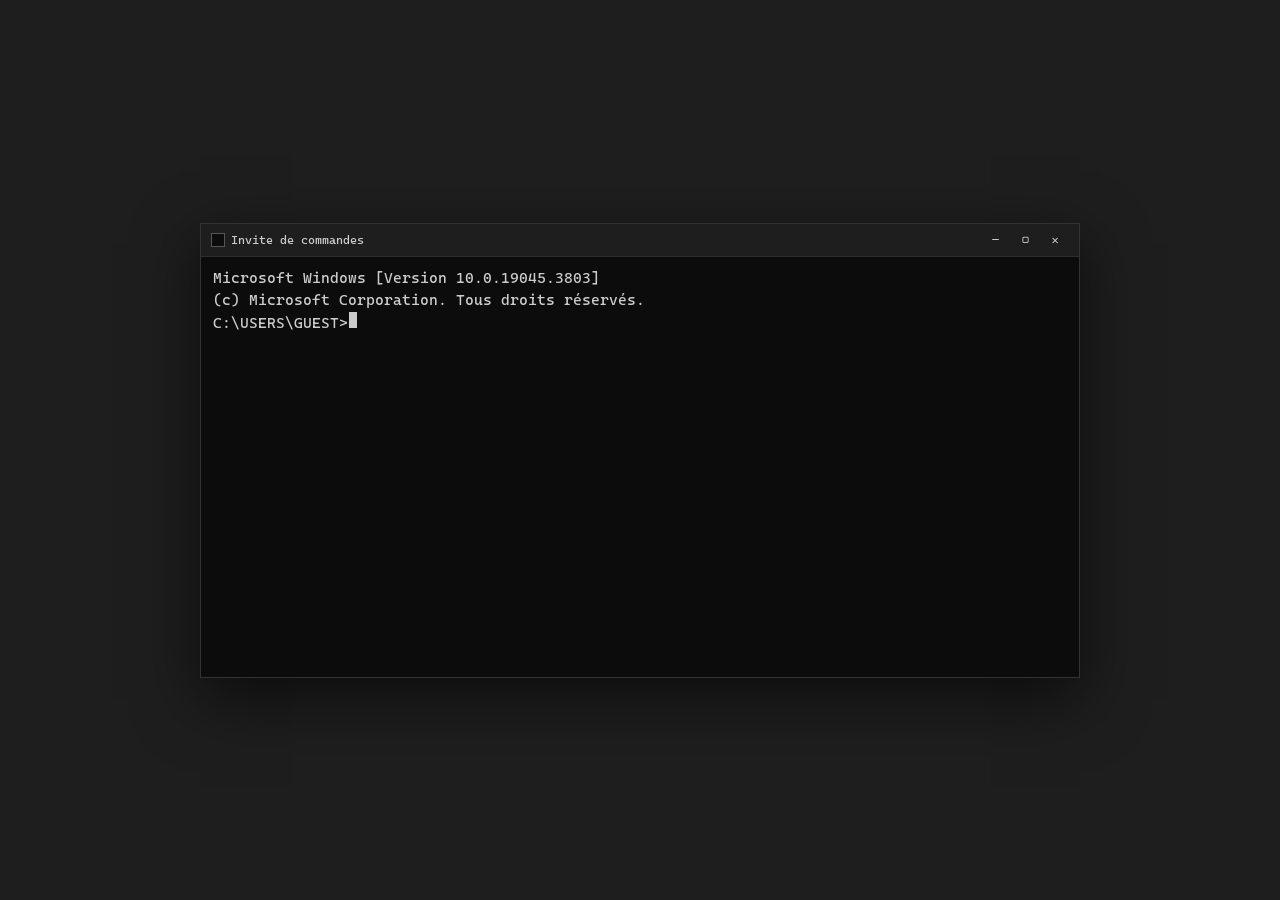
<file: index.html>
<!doctype html>
<html lang="fr">
<head>
<meta charset="utf-8">
<meta name="viewport" content="width=device-width,initial-scale=1">
<title>Invite de commandes</title>
<style>
  @import url('https://fonts.googleapis.com/css2?family=Cascadia+Code&family=Consolas&display=swap');

  * { box-sizing: border-box; }
  html, body {
    margin: 0; height: 100%; background: #1e1e1e;
    display: flex; align-items: center; justify-content: center;
    font-family: 'Cascadia Code', Consolas, monospace;
  }

  .cmd-window {
    width: min(880px, 96vw);
    background: #0c0c0c;
    border: 1px solid #333;
    box-shadow: 0 20px 60px rgba(0,0,0,0.6);
  }

  .cmd-titlebar {
    background: #1e1e1e;
    color: #ccc;
    font-size: 12px;
    padding: 6px 10px;
    display: flex;
    align-items: center;
    justify-content: space-between;
    border-bottom: 1px solid #2d2d2d;
    user-select: none;
  }
  .cmd-titlebar .label { display: flex; align-items: center; gap: 6px; }
  .cmd-titlebar .icon { width: 14px; height: 14px; background: #0c0c0c; border: 1px solid #555; display: inline-block; }
  .cmd-titlebar .win-btns { display: flex; gap: 2px; }
  .cmd-titlebar .win-btns span {
    width: 28px; height: 20px; display: flex; align-items: center; justify-content: center;
    font-size: 12px; color: #ccc;
  }
  .cmd-titlebar .win-btns span.close:hover { background: #e81123; color: #fff; }
  .cmd-titlebar .win-btns span:not(.close):hover { background: #333; }

  .cmd-body {
    padding: 10px 12px 16px;
    color: #cccccc;
    font-size: 15px;
    line-height: 1.5;
    height: 420px;
    overflow-y: auto;
    white-space: pre-wrap;
    word-break: break-word;
  }

  .cmd-body .err { color: #ff6b6b; }
  .cmd-body .ok { color: #6bff95; }

  .prompt-line { display: flex; }
  .prompt-line .prefix { white-space: pre; }
  .typed { white-space: pre; }
  .cursor {
    display: inline-block; width: 8px; height: 16px;
    background: #cccccc; margin-left: 1px;
    animation: blink 1s steps(1) infinite;
    vertical-align: text-bottom;
  }
  @keyframes blink { 0%, 49% { opacity: 1; } 50%, 100% { opacity: 0; } }

  #hiddenInput {
    position: absolute; opacity: 0; pointer-events: none; width: 1px; height: 1px;
  }
</style>
</head>
<body>

<div class="cmd-window" id="cmdWindow">
  <div class="cmd-titlebar">
    <div class="label"><span class="icon"></span> Invite de commandes</div>
    <div class="win-btns"><span>—</span><span>▢</span><span class="close">✕</span></div>
  </div>
  <div class="cmd-body" id="cmdBody"></div>
</div>

<input id="hiddenInput" autocomplete="off" autocapitalize="off" spellcheck="false">

<script src="js/sound.js"></script>
<script>
const body = document.getElementById("cmdBody");
const hiddenInput = document.getElementById("hiddenInput");
const PROMPT = "C:\\USERS\\GUEST>";
const VALID_COMMANDS = ["replaycore", "replay-core", "replay core", "start replaycore"];

let currentLine = null;
let typed = "";
let locked = false;

function println(text, cls) {
  const div = document.createElement("div");
  if (cls) div.className = cls;
  div.textContent = text;
  body.appendChild(div);
  body.scrollTop = body.scrollHeight;
}

function newPromptLine() {
  typed = "";
  const div = document.createElement("div");
  div.className = "prompt-line";
  div.innerHTML = `<span class="prefix">${PROMPT}</span><span class="typed"></span><span class="cursor"></span>`;
  body.appendChild(div);
  currentLine = div.querySelector(".typed");
  body.scrollTop = body.scrollHeight;
}

function bootSequence() {
  const lines = [
    "Microsoft Windows [Version 10.0.19045.3803]",
    "(c) Microsoft Corporation. Tous droits réservés.",
    ""
  ];
  lines.forEach(l => println(l));
  newPromptLine();
}

async function runCommand(cmd) {
  const clean = cmd.trim().toLowerCase();

  if (VALID_COMMANDS.includes(clean)) {
    locked = true;
    println("");
    const steps = [
      "Initialisation de REPLAY CORE...",
      "Connexion au noyau d'archivage...",
      "Vérification des accès...",
      "Accès autorisé."
    ];
    for (const s of steps) {
      await new Promise(r => setTimeout(r, 450));
      println(s, "ok");
      SoundFX.boot();
    }
    SoundFX.success();
    await new Promise(r => setTimeout(r, 500));
    window.location.href = "login.html";
    return;
  }

  if (clean === "cls" || clean === "clear") {
    body.innerHTML = "";
    newPromptLine();
    return;
  }

  if (clean === "") {
    newPromptLine();
    return;
  }

  SoundFX.error();
  println(`'${cmd}' n'est pas reconnu en tant que commande interne`, "err");
  println("ou externe, un programme exécutable ou un fichier de commandes.", "err");
  println("");
  newPromptLine();
}

document.addEventListener("click", () => hiddenInput.focus());
hiddenInput.focus();

hiddenInput.addEventListener("keydown", (e) => {
  if (locked) return;
  if (e.key === "Enter") {
    const cmd = typed;
    currentLine.parentElement.querySelector(".cursor").remove();
    runCommand(cmd);
  } else if (e.key === "Backspace") {
    typed = typed.slice(0, -1);
    currentLine.textContent = typed;
  } else if (e.key.length === 1) {
    typed += e.key;
    currentLine.textContent = typed;
    SoundFX.key();
  }
});

bootSequence();
</script>
</body>
</html>
</file>
